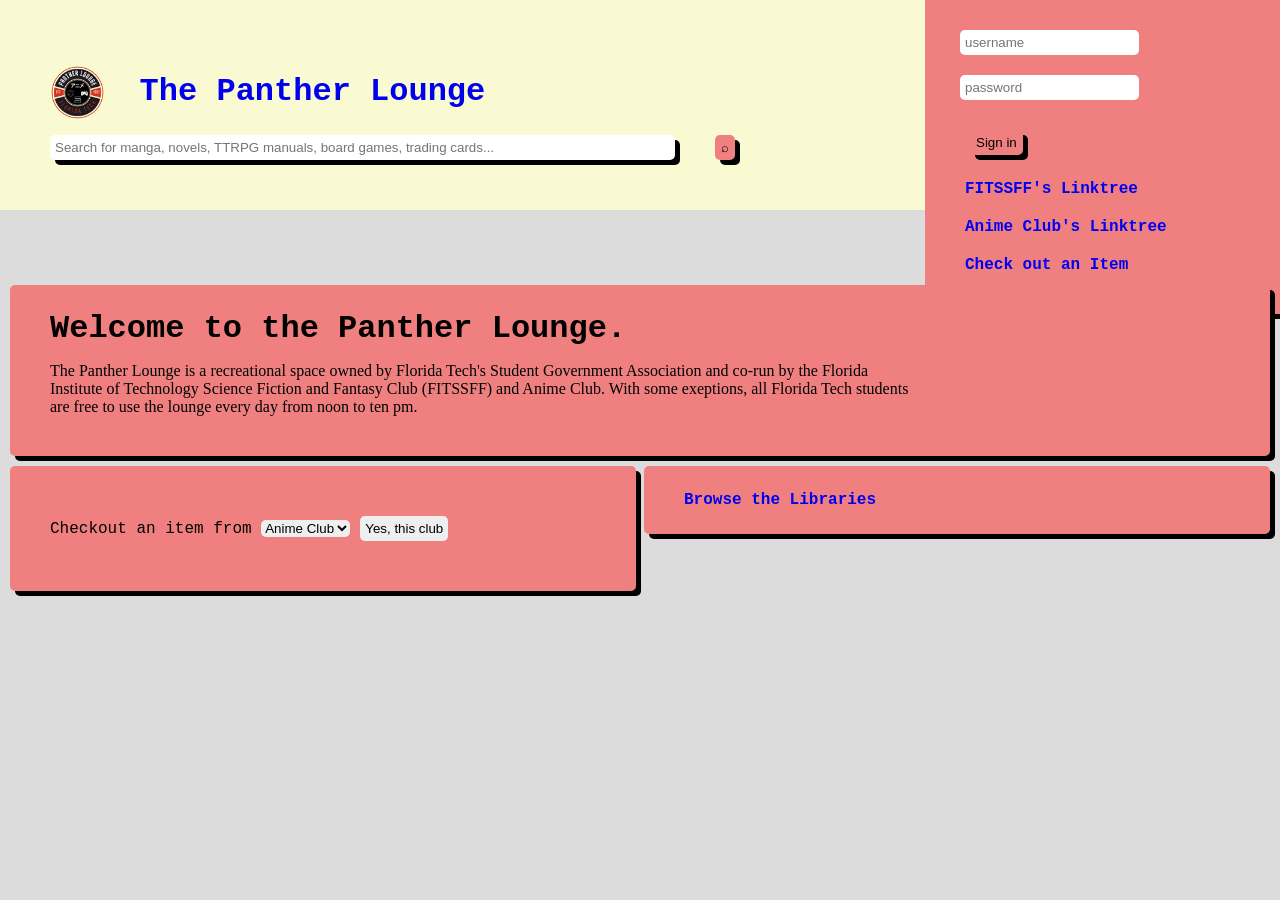
<file: public/index.html>
<html>

<head>
   <title>
      Panther Lounge Database
   </title>
   <script src="script.js">
   </script>
   <link rel="stylesheet" href="style.css">
   <link rel="favicon" href="../assets/lounge_logo_trans.png">
</head>

<header>
   <a href="index.html">
      <img class="logo" src="../assets/lounge_logo_trans.png">
      <h1>
         The Panther Lounge
      </h1>
   </a>
   <br>

   <div class="links">
      <input id="userName" type="text" placeholder="username">
      <input id="pass" type="text" placeholder="password">
      <a href="signin.html">
         <button type="submit">
            Sign in
         </button>
         <br>
      </a>
      <a href="https://linktr.ee/fitssff">
         FITSSFF's Linktree
      </a>

      <a href="https://linktr.ee/floridatechanimeclub
   ">
         Anime Club's Linktree
      </a>

      <a href="checkout.html">
         Check out an Item
      </a>
   </div>

   <form method="get">
      <!-- send submission to search bar in the catalog section -->
      <input id="searchQ" type="text"
         placeholder="Search for manga, novels, TTRPG manuals, board games, trading cards...">
      <a href="catalog.html">
         <button onclick="fillFromIndex()" type="submit">
            ⌕
         </button>
      </a>
   </form>
</header>

<body>
   <div>
      <h1>
         Welcome to the Panther Lounge.
      </h1>
      <p>
         The Panther Lounge is a recreational space owned by Florida Tech's
         Student Government Association and co-run by the Florida Institute
         of Technology Science Fiction and Fantasy Club (FITSSFF) and Anime Club.
         With some exeptions, all Florida Tech students are free to use the lounge
         every day from noon to ten pm.
      </p>
   </div>

   <div class="halfRight">
      <a href="catalog.html">
         Browse the Libraries
      </a>
   </div>

   <div class="halfLeft">
      <form>
         Checkout an item from
         <select name="club" id="chooseClub">
            <option type="submit" value="anime">
               Anime Club
            </option>
            <option value="fitssff">
               FITSSFF
            </option>
            <a href="checkout.html">
               <input type="submit" value="Yes, this club">
            </a>
         </select>
      </form>
   </div>
</body>

</html>
</file>
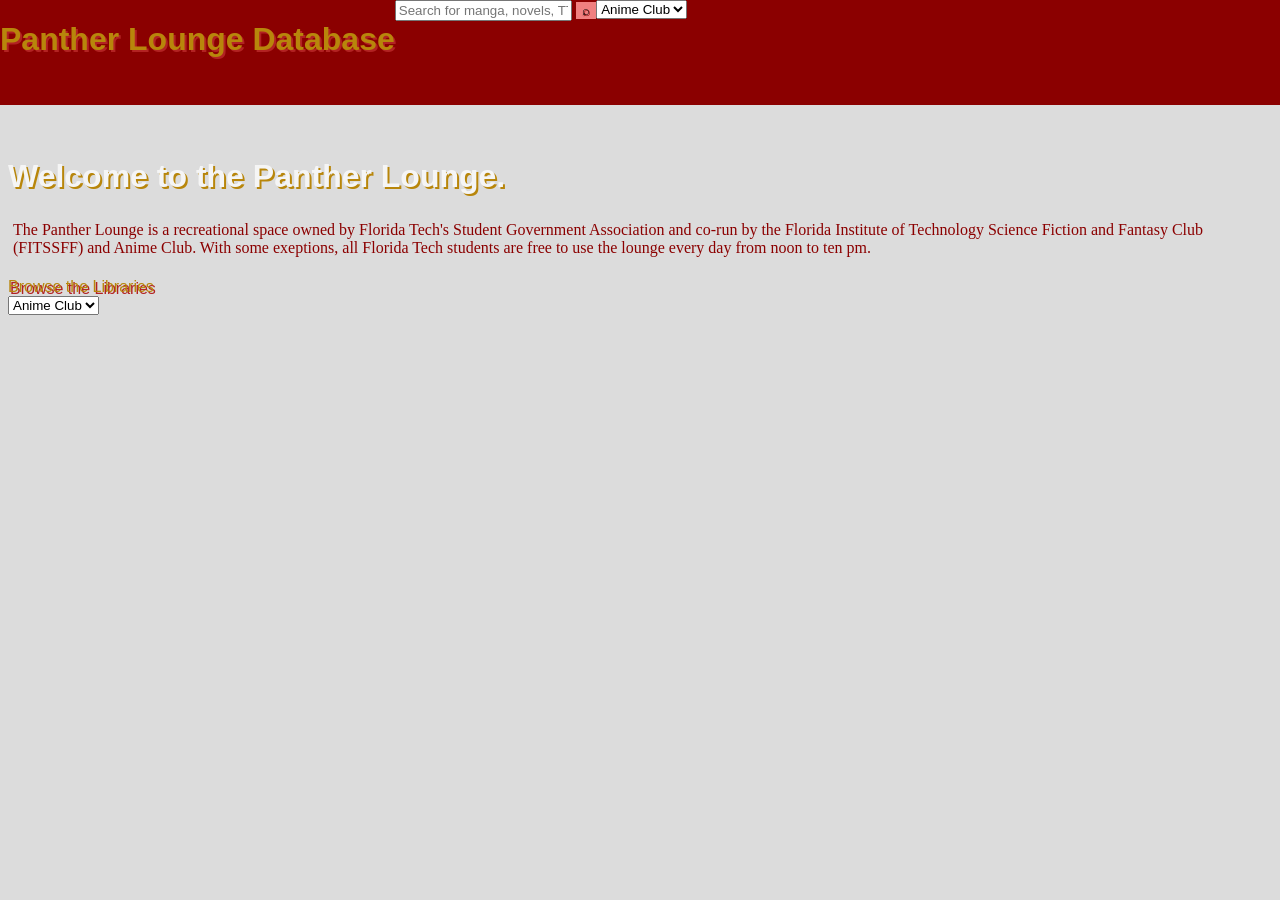
<file: demo/bin/src/main/resources/templates/index.html>
<html>

<head>
   <title>
      Panther Lounge Database
   </title>
   <script src="script.js">
   </script>
   <link rel="stylesheet" href="style.css">
   <link rel="favicon" href="lounge_logo_trans.png">
</head>

<header>
   <h1>
      <!-- add logo here -->
      <a href="index.html">
         Panther Lounge Database
      </a>
   </h1>
   <!-- add links to the linktree for both clubs -->

   <form method="post" action="externalSearch.php">
      <!-- send submission to search bar in the catalog section -->
      <input id="searchQ" name="searchBar" type="text" placeholder="Search for manga, novels, TTRPG manuals, board games, trading cards...">
      <a href="catalog.html">
         <button type="submit">
            ⌕
         </button>
      </a>
   </form>
   <form method="post" action="clubChoice.php">
      <select name="club" id="chooseClub">
         Checkout an item from
         <option type="submit" value="anime">
            Anime Club
         </option>
         <option type="submit" value="fitssff">
            FITSSFF
         </option>
      </select>
   </form>
</header>

<body>
   <h1>
      Welcome to the Panther Lounge.
   </h1>
   <p>
      The Panther Lounge is a recreational space owned by Florida Tech's
      Student Government Association and co-run by the Florida Institute
      of Technology Science Fiction and Fantasy Club (FITSSFF) and Anime Club.
      With some exeptions, all Florida Tech students are free to use the lounge
      every day from noon to ten pm.
   </p>
   <a href="catalog.html">
      Browse the Libraries
   </a>

   <form method="post" action="clubChoice.php">
      <select name="club" id="chooseClub">
         Checkout an item from
         <option type="submit" value="anime">
            Anime Club
         </option>
         <option type="submit" value="fitssff">
            FITSSFF
         </option>
      </select>
   </form>
   </a>
</body>

</html>
</file>
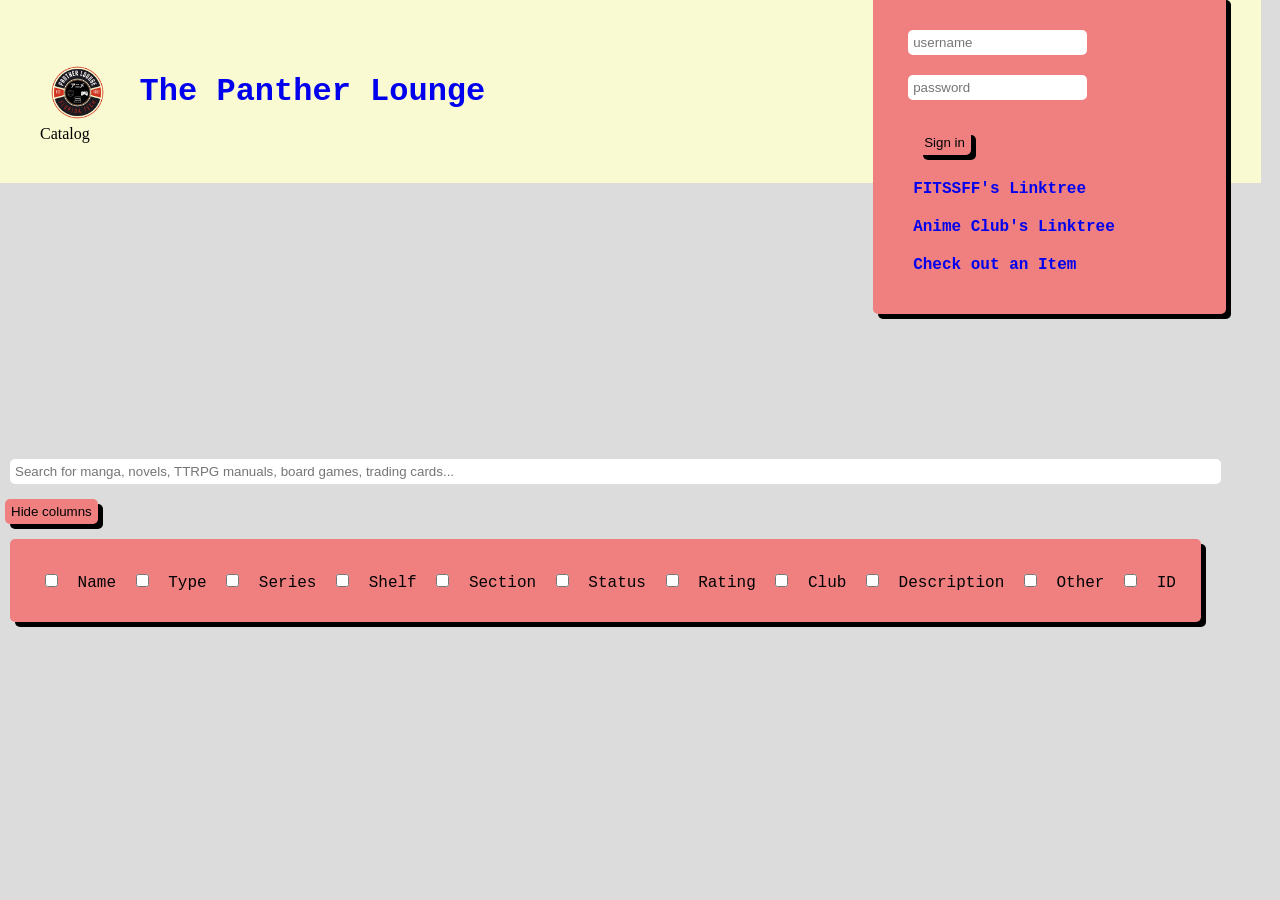
<file: public/catalog.html>
<html>

<head>
   <title>
      Panther Lounge Database
   </title>
   <script src="script.js">
   </script>
   <link rel="stylesheet" href="style.css">
   <link rel="favicon" href="../assets/lounge_logo_trans.png">
</head>

<header>
   <a href="index.html">
      <img class="logo" src="../assets/lounge_logo_trans.png">
      <h1>
         The Panther Lounge
      </h1>
   </a>
   <br>

   <div class="links">
      <input id="userName" type="text" placeholder="username">
      <input id="pass" type="text" placeholder="password">
      <a href="signin.html">
         <button type="submit">
            Sign in
         </button>
         <br>
      </a>
      <a href="https://linktr.ee/fitssff">
         FITSSFF's Linktree
      </a>

      <a href="https://linktr.ee/floridatechanimeclub
   ">
         Anime Club's Linktree
      </a>

      <a href="checkout.html">
         Check out an Item
      </a>
   </div>
   <p>
      Catalog
   </p>
</header>

<body>
   <input onkeyup="liveSearch()" id="searchBar" type="text"
      placeholder="Search for manga, novels, TTRPG manuals, board games, trading cards...">

   <button onclick="boxDispl()">
      Hide columns
   </button>

   <div id="boxes">
      <input id="itemNameBox" onclick="columnVis('itemName')" type="checkbox">
      <label for="itemNameBox">
         Name
      </label>
      <input id="itemTypeBox" onclick="columnVis('itemType')" type="checkbox">
      <label for="itemTypeBox">
         Type
      </label>
      <input id="itemSeriesBox" onclick="columnVis('itemSeries')" type="checkbox">
      <label for="itemSeriesBox">
         Series
      </label>
      <input id="itemShelfBox" onclick="columnVis('itemShelf')" type="checkbox">
      <label for="itemShelfBox">
         Shelf
      </label>
      <input id="itemSectionBox" onclick="columnVis('itemSection')" type="checkbox">
      <label for="itemSectionBox">
         Section
      </label>
      <input id="itemStatusBox" onclick="columnVis('itemStatus')" type="checkbox">
      <label for="itemStatusBox">
         Status
      </label>
      <input id="itemRatingBox" onclick="columnVis('itemRating')" type="checkbox">
      <label for="itemRatingBox">
         Rating
      </label>
      <input id="itemClubBox" onclick="columnVis('itemClub')" type="checkbox">
      <label for="itemClubBox">
         Club
      </label>
      <input id="itemDescriptionBox" onclick="columnVis('itemDescription')" type="checkbox">
      <label for="itemDescriptionBox">
         Description
      </label>
      <input id="itemOtherBox" onclick="columnVis('itemOther')" type="checkbox">
      <label for="itemOtherBox">
         Other
      </label>
      <input id="itemIDBox" onclick="columnVis('itemID')" type="checkbox">
      <label for="itemIDBox">
         ID
      </label>
   </div>

   <table id="catalog">
      <colgroup>
         <col id="itemName" span="1">
         <col id="itemType" span="1">
         <col id="itemSeries" span="1">
         <col id="itemShelf" span="1">
         <col id="itemSection" span="1">
         <col id="itemStatus" span="1">
         <col id="itemRating" span="1">
         <col id="itemClub" span="1">
         <col id="itemDescription" span="1">
         <col id="itemOther" span="1">
         <col id="itemID" span="1">
         <col id="itemCheckout" span="1">
      </colgroup>
      <tr id="header">
         <th>
            Name
         </th>
         <th>
            Type
         </th>
         <th>
            Series
         </th>
         <th>
            Shelf
         </th>
         <th>
            Section
         </th>
         <th>
            Status
         </th>
         <th>
            Rating
         </th>
         <th>
            Club
         </th>
         <th>
            Description
         </th>
         <!-- remember to add specific information for certain item types -->
         <th>
            Other
         </th>
         <th>
            ID
         </th>
         <th>
            Checkout
         </th>
      </tr>
      <tr>
         <td>
            Lord of the Rings
         </td>
         <td>
            Book
         </td>
         <td>
            Series
         </td>
         <td>
            Shelf
         </td>
         <td>
            Section
         </td>
         <td>
            Status
         </td>
         <td>
            Rating
         </td>
         <td>
            FITSSFF
         </td>
         <td>
            Description
         </td>
         <!-- remember to add specific information for certain item types -->
         <td>
            Other
         </td>
         <td>
            <button onclick="copyThis(42069)">
               42069
            </button>
         </td>
         <td>
            <button onclick="checkout(42069)">
               Available for checkout
            </button>
         </td>
      </tr>
   </table>
</body>

</html>
</file>
<file: public/style.css>
a {
   font-weight: bold;
   margin: 10px;
   padding: 5px;
   text-decoration: none;
   transition: .3s;
}

a:hover {
   color: black;
}

body {
   background-color: gainsboro;
   display: inline-block;
   font-family: 'Courier New', Courier, monospace;
   margin: 0px;
}

button {
   background-color: lightcoral;
   border: none;
   border-radius: 5px;
   box-shadow: 5px 5px;
   cursor: pointer;
   height: 25px;
   margin: 5px;
   transition: .3s;
}

button:hover {
   background: none;
   box-shadow: none;
}

div {
   background-color: lightcoral;
   border-radius: 5px;
   box-shadow: 5px 5px;
   display: block;
   margin: 10px;
   padding: 25px;
   position: relative;
}

form {
   margin: 10px;
   padding: 5px;
}

header {
   background-color: lightgoldenrodyellow;
   margin-bottom: 75px;
   padding: 25px;
   width: 100%;
}

header button {
   text-align: right;
}

h1 {
   display: inline;
   margin: 10px;
   padding: 5px;
}

input {
   border: none;
   border-radius: 5px;
   margin: 10px;
   padding: 5px;
   transition: .3s;
}

p {
   border-radius: 5px;
   font-family: Verdana;
   font-size: medium;
   margin: 10px;
   padding: 5px;
}

th {
   border-bottom-style: 10px dotted;
   border-right-style: 10px dotted;
   padding: 10px;
   text-align: left;
}

select {
   border: none;
   border-radius: 5px;
}

.halfRight {
   float: right;
   top: -10px;
   width: 45%;
}

.halfLeft {
   width: 45%;
}

.links {
   float: right;
   top: -125px;
   width: 25%;
}

.links a {
   display: block;
}

.logo {
   height: 75px;
   position: relative;
   top: 30px;
   width: 75px;
}

#catalog {
   visibility: collapse;
}

#searchBar {
   width: 100%;
}

#searchQ {
   box-shadow: 5px 5px;
   width: 50%;
}

#searchQ:active {
   box-shadow: none
}
</file>
<file: demo/bin/src/main/resources/templates/style.css>
a {
   color: darkgoldenrod;
   text-decoration: none;
   text-shadow: 2px 2px firebrick;
}

a:visited {
   color: whitesmoke;
}

body {
   background-color: gainsboro;
   background-image: url(backgrounds/bg1.jpg),
      url(backgrounds/bg2.jpg),
      url(backgrounds/bg3.jpg),
      url(backgrounds/bg4.jpg),
      url(backgrounds/bg5.jpg), ;
   color: whitesmoke;
   display: inline-block;
   font-family: Arial;
   padding-top: 150px;
}

button {
   background-color: lightcoral;
   border: whitesmoke;
   border-bottom-style: 2px dotted;
   border-right-style: 2px dotted;
   cursor: pointer;
   display: inline-flex;
   text-shadow: 1px 1px darkred;
}

canvas {
   position: fixed;
   left: 50%;
   top: 50%;
   max-height: 100vh;
   max-width: 100vw;
   transform: translate(-50%, -50%);
}

h1 {
   text-shadow: 2px 2px darkgoldenrod;
}

header {
   background-color: darkred;
   display: inline-flex;
   left: 0;
   margin: auto;
   padding-bottom: 25px;
   position: fixed;
   right: 0;
   text-align: center;
   top: 0;
}

header button {
   text-align: right;
}

iframe {
   border: hidden;
   border-radius: 25px;
   display: block;
   width: 75%;
   height: 75%;
}

p {
   border-radius: 5px;
   color: darkred;
   font-family: Verdana;
   font-size: medium;
   padding: 5px;
}

th {
   border-bottom-style: 10px dotted;
   border-color: whitesmoke;
   border-right-style: 10px dotted;
   color: whitesmoke;
   padding: 10px;
   text-align: left;
}

.hidden {
   display: none;
   overflow: auto;
   position: absolute;
   z-index: 1;
}

.hidden a {
   display: block;
}

.show {
   display: block;
   text-align: center;
}
</file>
